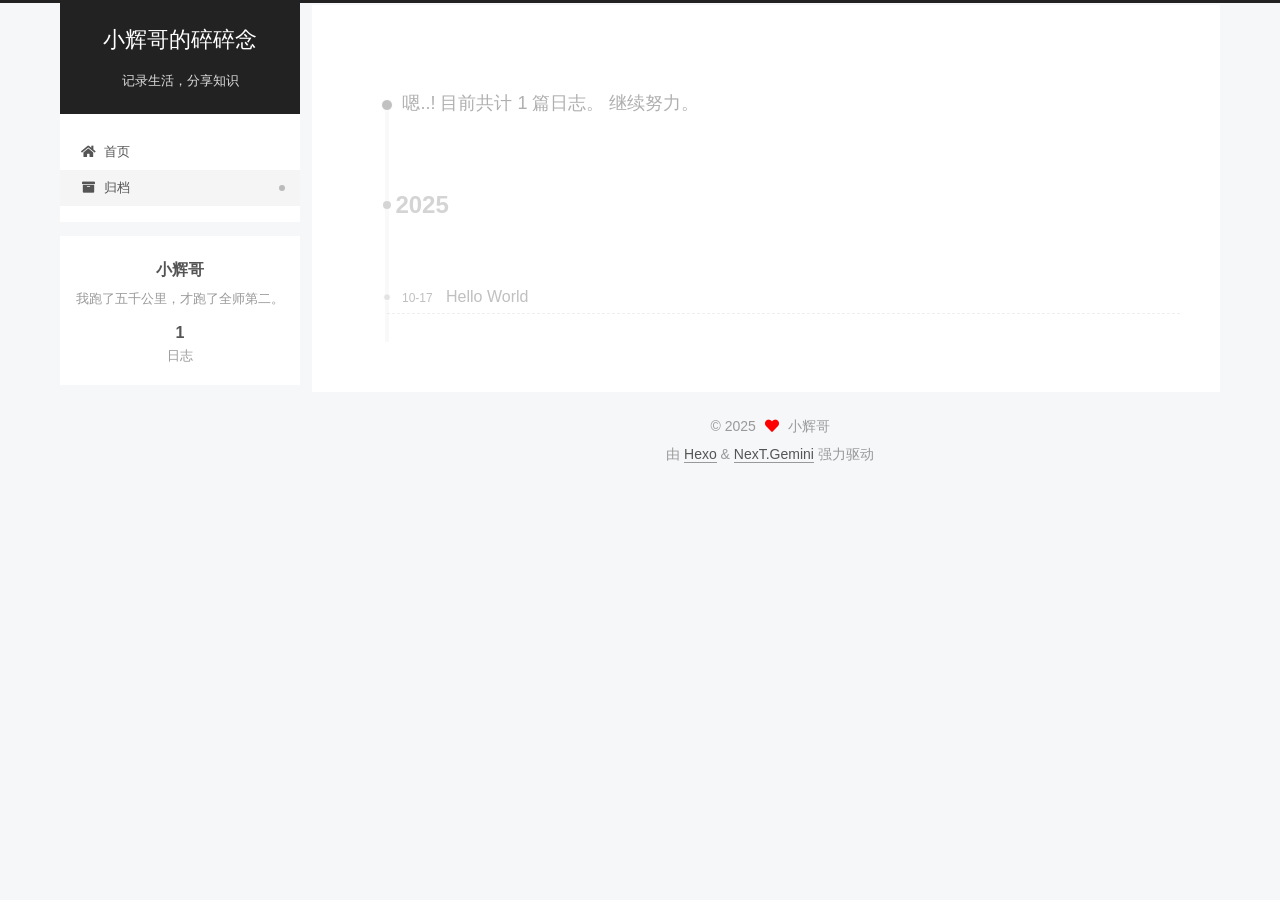
<file: archives/2025/10/index.html>
<!DOCTYPE html>
<html lang="zh-CN">
<head>
  <meta charset="UTF-8">
<meta name="viewport" content="width=device-width, initial-scale=1, maximum-scale=2">
<meta name="theme-color" content="#222">
<meta name="generator" content="Hexo 8.0.0">
  <link rel="apple-touch-icon" sizes="180x180" href="/images/apple-touch-icon-next.png">
  <link rel="icon" type="image/png" sizes="32x32" href="/images/favicon-32x32-next.png">
  <link rel="icon" type="image/png" sizes="16x16" href="/images/favicon-16x16-next.png">
  <link rel="mask-icon" href="/images/logo.svg" color="#222">

<link rel="stylesheet" href="/css/main.css">


<link rel="stylesheet" href="/lib/font-awesome/css/all.min.css">

<script id="hexo-configurations">
    var NexT = window.NexT || {};
    var CONFIG = {"hostname":"example.com","root":"/","scheme":"Gemini","version":"7.8.0","exturl":false,"sidebar":{"position":"left","display":"post","padding":18,"offset":12,"onmobile":false},"copycode":{"enable":false,"show_result":false,"style":null},"back2top":{"enable":true,"sidebar":false,"scrollpercent":false},"bookmark":{"enable":false,"color":"#222","save":"auto"},"fancybox":false,"mediumzoom":false,"lazyload":false,"pangu":false,"comments":{"style":"tabs","active":null,"storage":true,"lazyload":false,"nav":null},"algolia":{"hits":{"per_page":10},"labels":{"input_placeholder":"Search for Posts","hits_empty":"We didn't find any results for the search: ${query}","hits_stats":"${hits} results found in ${time} ms"}},"localsearch":{"enable":false,"trigger":"auto","top_n_per_article":1,"unescape":false,"preload":false},"motion":{"enable":true,"async":false,"transition":{"post_block":"fadeIn","post_header":"slideDownIn","post_body":"slideDownIn","coll_header":"slideLeftIn","sidebar":"slideUpIn"}}};
  </script>

  <meta name="description" content="我跑了五千公里，才跑了全师第二。">
<meta property="og:type" content="website">
<meta property="og:title" content="小辉哥的碎碎念">
<meta property="og:url" content="http://example.com/archives/2025/10/index.html">
<meta property="og:site_name" content="小辉哥的碎碎念">
<meta property="og:description" content="我跑了五千公里，才跑了全师第二。">
<meta property="og:locale" content="zh_CN">
<meta property="article:author" content="小辉哥">
<meta name="twitter:card" content="summary">

<link rel="canonical" href="http://example.com/archives/2025/10/">


<script id="page-configurations">
  // https://hexo.io/docs/variables.html
  CONFIG.page = {
    sidebar: "",
    isHome : false,
    isPost : false,
    lang   : 'zh-CN'
  };
</script>

  <title>归档 | 小辉哥的碎碎念</title>
  






  <noscript>
  <style>
  .use-motion .brand,
  .use-motion .menu-item,
  .sidebar-inner,
  .use-motion .post-block,
  .use-motion .pagination,
  .use-motion .comments,
  .use-motion .post-header,
  .use-motion .post-body,
  .use-motion .collection-header { opacity: initial; }

  .use-motion .site-title,
  .use-motion .site-subtitle {
    opacity: initial;
    top: initial;
  }

  .use-motion .logo-line-before i { left: initial; }
  .use-motion .logo-line-after i { right: initial; }
  </style>
</noscript>

</head>

<body itemscope itemtype="http://schema.org/WebPage">
  <div class="container use-motion">
    <div class="headband"></div>

    <header class="header" itemscope itemtype="http://schema.org/WPHeader">
      <div class="header-inner"><div class="site-brand-container">
  <div class="site-nav-toggle">
    <div class="toggle" aria-label="切换导航栏">
      <span class="toggle-line toggle-line-first"></span>
      <span class="toggle-line toggle-line-middle"></span>
      <span class="toggle-line toggle-line-last"></span>
    </div>
  </div>

  <div class="site-meta">

    <a href="/" class="brand" rel="start">
      <span class="logo-line-before"><i></i></span>
      <h1 class="site-title">小辉哥的碎碎念</h1>
      <span class="logo-line-after"><i></i></span>
    </a>
      <p class="site-subtitle" itemprop="description">记录生活，分享知识</p>
  </div>

  <div class="site-nav-right">
    <div class="toggle popup-trigger">
    </div>
  </div>
</div>




<nav class="site-nav">
  <ul id="menu" class="main-menu menu">
        <li class="menu-item menu-item-home">

    <a href="/" rel="section"><i class="fa fa-home fa-fw"></i>首页</a>

  </li>
        <li class="menu-item menu-item-archives">

    <a href="/archives/" rel="section"><i class="fa fa-archive fa-fw"></i>归档</a>

  </li>
  </ul>
</nav>




</div>
    </header>

    
  <div class="back-to-top">
    <i class="fa fa-arrow-up"></i>
    <span>0%</span>
  </div>


    <main class="main">
      <div class="main-inner">
        <div class="content-wrap">
          

          <div class="content archive">
            

  
  
  
  <div class="post-block">
    <div class="posts-collapse">
      <div class="collection-title">
        <span class="collection-header">嗯..! 目前共计 1 篇日志。 继续努力。</span>
      </div>

      
    <div class="collection-year">
      <span class="collection-header">2025</span>
    </div>

  <article itemscope itemtype="http://schema.org/Article">
    <header class="post-header">

      <div class="post-meta">
        <time itemprop="dateCreated"
              datetime="2025-10-17T15:57:47+08:00"
              content="2025-10-17">
          10-17
        </time>
      </div>

      <div class="post-title">
          <a class="post-title-link" href="/2025/10/17/hello-world/" itemprop="url">
            <span itemprop="name">Hello World</span>
          </a>
      </div>

    </header>
  </article>


    </div>
  </div>
  
  
  

  



          </div>
          

<script>
  window.addEventListener('tabs:register', () => {
    let { activeClass } = CONFIG.comments;
    if (CONFIG.comments.storage) {
      activeClass = localStorage.getItem('comments_active') || activeClass;
    }
    if (activeClass) {
      let activeTab = document.querySelector(`a[href="#comment-${activeClass}"]`);
      if (activeTab) {
        activeTab.click();
      }
    }
  });
  if (CONFIG.comments.storage) {
    window.addEventListener('tabs:click', event => {
      if (!event.target.matches('.tabs-comment .tab-content .tab-pane')) return;
      let commentClass = event.target.classList[1];
      localStorage.setItem('comments_active', commentClass);
    });
  }
</script>

        </div>
          
  
  <div class="toggle sidebar-toggle">
    <span class="toggle-line toggle-line-first"></span>
    <span class="toggle-line toggle-line-middle"></span>
    <span class="toggle-line toggle-line-last"></span>
  </div>

  <aside class="sidebar">
    <div class="sidebar-inner">

      <ul class="sidebar-nav motion-element">
        <li class="sidebar-nav-toc">
          文章目录
        </li>
        <li class="sidebar-nav-overview">
          站点概览
        </li>
      </ul>

      <!--noindex-->
      <div class="post-toc-wrap sidebar-panel">
      </div>
      <!--/noindex-->

      <div class="site-overview-wrap sidebar-panel">
        <div class="site-author motion-element" itemprop="author" itemscope itemtype="http://schema.org/Person">
  <p class="site-author-name" itemprop="name">小辉哥</p>
  <div class="site-description" itemprop="description">我跑了五千公里，才跑了全师第二。</div>
</div>
<div class="site-state-wrap motion-element">
  <nav class="site-state">
      <div class="site-state-item site-state-posts">
          <a href="/archives/">
        
          <span class="site-state-item-count">1</span>
          <span class="site-state-item-name">日志</span>
        </a>
      </div>
  </nav>
</div>



      </div>

    </div>
  </aside>
  <div id="sidebar-dimmer"></div>


      </div>
    </main>

    <footer class="footer">
      <div class="footer-inner">
        

        

<div class="copyright">
  
  &copy; 
  <span itemprop="copyrightYear">2025</span>
  <span class="with-love">
    <i class="fa fa-heart"></i>
  </span>
  <span class="author" itemprop="copyrightHolder">小辉哥</span>
</div>
  <div class="powered-by">由 <a href="https://hexo.io/" class="theme-link" rel="noopener" target="_blank">Hexo</a> & <a href="https://theme-next.org/" class="theme-link" rel="noopener" target="_blank">NexT.Gemini</a> 强力驱动
  </div>

        








      </div>
    </footer>
  </div>

  
  <script src="/lib/anime.min.js"></script>
  <script src="/lib/velocity/velocity.min.js"></script>
  <script src="/lib/velocity/velocity.ui.min.js"></script>

<script src="/js/utils.js"></script>

<script src="/js/motion.js"></script>


<script src="/js/schemes/pisces.js"></script>


<script src="/js/next-boot.js"></script>




  















  

  

</body>
</html>
</file>
<file: css/main.css>
:root {
  --body-bg-color: #f5f7f9;
  --content-bg-color: #fff;
  --card-bg-color: #f5f5f5;
  --text-color: #555;
  --blockquote-color: #666;
  --link-color: #555;
  --link-hover-color: #222;
  --brand-color: #fff;
  --brand-hover-color: #fff;
  --table-row-odd-bg-color: #f9f9f9;
  --table-row-hover-bg-color: #f5f5f5;
  --menu-item-bg-color: #f5f5f5;
  --btn-default-bg: #fff;
  --btn-default-color: #555;
  --btn-default-border-color: #555;
  --btn-default-hover-bg: #222;
  --btn-default-hover-color: #fff;
  --btn-default-hover-border-color: #222;
}
@media (prefers-color-scheme: dark) {
  :root {
    --body-bg-color: #282828;
    --content-bg-color: #333;
    --card-bg-color: #555;
    --text-color: #ccc;
    --blockquote-color: #bbb;
    --link-color: #ccc;
    --link-hover-color: #eee;
    --brand-color: #ddd;
    --brand-hover-color: #ddd;
    --table-row-odd-bg-color: #282828;
    --table-row-hover-bg-color: #363636;
    --menu-item-bg-color: #555;
    --btn-default-bg: #222;
    --btn-default-color: #ccc;
    --btn-default-border-color: #555;
    --btn-default-hover-bg: #666;
    --btn-default-hover-color: #ccc;
    --btn-default-hover-border-color: #666;
  }
  img {
    opacity: 0.75;
  }
  img:hover {
    opacity: 0.9;
  }
}
html {
  line-height: 1.15; /* 1 */
  -webkit-text-size-adjust: 100%; /* 2 */
}
body {
  margin: 0;
}
main {
  display: block;
}
h1 {
  font-size: 2em;
  margin: 0.67em 0;
}
hr {
  box-sizing: content-box; /* 1 */
  height: 0; /* 1 */
  overflow: visible; /* 2 */
}
pre {
  font-family: monospace, monospace; /* 1 */
  font-size: 1em; /* 2 */
}
a {
  background: transparent;
}
abbr[title] {
  border-bottom: none; /* 1 */
  text-decoration: underline; /* 2 */
  text-decoration: underline dotted; /* 2 */
}
b,
strong {
  font-weight: bolder;
}
code,
kbd,
samp {
  font-family: monospace, monospace; /* 1 */
  font-size: 1em; /* 2 */
}
small {
  font-size: 80%;
}
sub,
sup {
  font-size: 75%;
  line-height: 0;
  position: relative;
  vertical-align: baseline;
}
sub {
  bottom: -0.25em;
}
sup {
  top: -0.5em;
}
img {
  border-style: none;
}
button,
input,
optgroup,
select,
textarea {
  font-family: inherit; /* 1 */
  font-size: 100%; /* 1 */
  line-height: 1.15; /* 1 */
  margin: 0; /* 2 */
}
button,
input {
/* 1 */
  overflow: visible;
}
button,
select {
/* 1 */
  text-transform: none;
}
button,
[type='button'],
[type='reset'],
[type='submit'] {
  -webkit-appearance: button;
}
button::-moz-focus-inner,
[type='button']::-moz-focus-inner,
[type='reset']::-moz-focus-inner,
[type='submit']::-moz-focus-inner {
  border-style: none;
  padding: 0;
}
button:-moz-focusring,
[type='button']:-moz-focusring,
[type='reset']:-moz-focusring,
[type='submit']:-moz-focusring {
  outline: 1px dotted ButtonText;
}
fieldset {
  padding: 0.35em 0.75em 0.625em;
}
legend {
  box-sizing: border-box; /* 1 */
  color: inherit; /* 2 */
  display: table; /* 1 */
  max-width: 100%; /* 1 */
  padding: 0; /* 3 */
  white-space: normal; /* 1 */
}
progress {
  vertical-align: baseline;
}
textarea {
  overflow: auto;
}
[type='checkbox'],
[type='radio'] {
  box-sizing: border-box; /* 1 */
  padding: 0; /* 2 */
}
[type='number']::-webkit-inner-spin-button,
[type='number']::-webkit-outer-spin-button {
  height: auto;
}
[type='search'] {
  outline-offset: -2px; /* 2 */
  -webkit-appearance: textfield; /* 1 */
}
[type='search']::-webkit-search-decoration {
  -webkit-appearance: none;
}
::-webkit-file-upload-button {
  font: inherit; /* 2 */
  -webkit-appearance: button; /* 1 */
}
details {
  display: block;
}
summary {
  display: list-item;
}
template {
  display: none;
}
[hidden] {
  display: none;
}
::selection {
  background: #262a30;
  color: #eee;
}
html,
body {
  height: 100%;
}
body {
  background: var(--body-bg-color);
  color: var(--text-color);
  font-family: 'Lato', "PingFang SC", "Microsoft YaHei", sans-serif;
  font-size: 1em;
  line-height: 2;
}
@media (max-width: 991px) {
  body {
    padding-left: 0 !important;
    padding-right: 0 !important;
  }
}
h1,
h2,
h3,
h4,
h5,
h6 {
  font-family: 'Lato', "PingFang SC", "Microsoft YaHei", sans-serif;
  font-weight: bold;
  line-height: 1.5;
  margin: 20px 0 15px;
}
h1 {
  font-size: 1.5em;
}
h2 {
  font-size: 1.375em;
}
h3 {
  font-size: 1.25em;
}
h4 {
  font-size: 1.125em;
}
h5 {
  font-size: 1em;
}
h6 {
  font-size: 0.875em;
}
p {
  margin: 0 0 20px 0;
}
a,
span.exturl {
  border-bottom: 1px solid #999;
  color: var(--link-color);
  outline: 0;
  text-decoration: none;
  overflow-wrap: break-word;
  word-wrap: break-word;
  cursor: pointer;
}
a:hover,
span.exturl:hover {
  border-bottom-color: var(--link-hover-color);
  color: var(--link-hover-color);
}
iframe,
img,
video {
  display: block;
  margin-left: auto;
  margin-right: auto;
  max-width: 100%;
}
hr {
  background-image: repeating-linear-gradient(-45deg, #ddd, #ddd 4px, transparent 4px, transparent 8px);
  border: 0;
  height: 3px;
  margin: 40px 0;
}
blockquote {
  border-left: 4px solid #ddd;
  color: var(--blockquote-color);
  margin: 0;
  padding: 0 15px;
}
blockquote cite::before {
  content: '-';
  padding: 0 5px;
}
dt {
  font-weight: bold;
}
dd {
  margin: 0;
  padding: 0;
}
kbd {
  background-color: #f5f5f5;
  background-image: linear-gradient(#eee, #fff, #eee);
  border: 1px solid #ccc;
  border-radius: 0.2em;
  box-shadow: 0.1em 0.1em 0.2em rgba(0,0,0,0.1);
  color: #555;
  font-family: inherit;
  padding: 0.1em 0.3em;
  white-space: nowrap;
}
.table-container {
  overflow: auto;
}
table {
  border-collapse: collapse;
  border-spacing: 0;
  font-size: 0.875em;
  margin: 0 0 20px 0;
  width: 100%;
}
tbody tr:nth-of-type(odd) {
  background: var(--table-row-odd-bg-color);
}
tbody tr:hover {
  background: var(--table-row-hover-bg-color);
}
caption,
th,
td {
  font-weight: normal;
  padding: 8px;
  vertical-align: middle;
}
th,
td {
  border: 1px solid #ddd;
  border-bottom: 3px solid #ddd;
}
th {
  font-weight: 700;
  padding-bottom: 10px;
}
td {
  border-bottom-width: 1px;
}
.btn {
  background: var(--btn-default-bg);
  border: 2px solid var(--btn-default-border-color);
  border-radius: 2px;
  color: var(--btn-default-color);
  display: inline-block;
  font-size: 0.875em;
  line-height: 2;
  padding: 0 20px;
  text-decoration: none;
  transition-property: background-color;
  transition-delay: 0s;
  transition-duration: 0.2s;
  transition-timing-function: ease-in-out;
}
.btn:hover {
  background: var(--btn-default-hover-bg);
  border-color: var(--btn-default-hover-border-color);
  color: var(--btn-default-hover-color);
}
.btn + .btn {
  margin: 0 0 8px 8px;
}
.btn .fa-fw {
  text-align: left;
  width: 1.285714285714286em;
}
.toggle {
  line-height: 0;
}
.toggle .toggle-line {
  background: #fff;
  display: inline-block;
  height: 2px;
  left: 0;
  position: relative;
  top: 0;
  transition: all 0.4s;
  vertical-align: top;
  width: 100%;
}
.toggle .toggle-line:not(:first-child) {
  margin-top: 3px;
}
.toggle.toggle-arrow .toggle-line-first {
  left: 50%;
  top: 2px;
  transform: rotate(45deg);
  width: 50%;
}
.toggle.toggle-arrow .toggle-line-middle {
  left: 2px;
  width: 90%;
}
.toggle.toggle-arrow .toggle-line-last {
  left: 50%;
  top: -2px;
  transform: rotate(-45deg);
  width: 50%;
}
.toggle.toggle-close .toggle-line-first {
  transform: rotate(-45deg);
  top: 5px;
}
.toggle.toggle-close .toggle-line-middle {
  opacity: 0;
}
.toggle.toggle-close .toggle-line-last {
  transform: rotate(45deg);
  top: -5px;
}
.highlight,
pre {
  background: #f7f7f7;
  color: #4d4d4c;
  line-height: 1.6;
  margin: 0 auto 20px;
}
pre,
code {
  font-family: consolas, Menlo, monospace, "PingFang SC", "Microsoft YaHei";
}
code {
  background: #eee;
  border-radius: 3px;
  color: #555;
  padding: 2px 4px;
  overflow-wrap: break-word;
  word-wrap: break-word;
}
.highlight *::selection {
  background: #d6d6d6;
}
.highlight pre {
  border: 0;
  margin: 0;
  padding: 10px 0;
}
.highlight table {
  border: 0;
  margin: 0;
  width: auto;
}
.highlight td {
  border: 0;
  padding: 0;
}
.highlight figcaption {
  background: #eff2f3;
  color: #4d4d4c;
  display: flex;
  font-size: 0.875em;
  justify-content: space-between;
  line-height: 1.2;
  padding: 0.5em;
}
.highlight figcaption a {
  color: #4d4d4c;
}
.highlight figcaption a:hover {
  border-bottom-color: #4d4d4c;
}
.highlight .gutter {
  -moz-user-select: none;
  -ms-user-select: none;
  -webkit-user-select: none;
  user-select: none;
}
.highlight .gutter pre {
  background: #eff2f3;
  color: #869194;
  padding-left: 10px;
  padding-right: 10px;
  text-align: right;
}
.highlight .code pre {
  background: #f7f7f7;
  padding-left: 10px;
  width: 100%;
}
.gist table {
  width: auto;
}
.gist table td {
  border: 0;
}
pre {
  overflow: auto;
  padding: 10px;
}
pre code {
  background: none;
  color: #4d4d4c;
  font-size: 0.875em;
  padding: 0;
  text-shadow: none;
}
pre .deletion {
  background: #fdd;
}
pre .addition {
  background: #dfd;
}
pre .meta {
  color: #eab700;
  -moz-user-select: none;
  -ms-user-select: none;
  -webkit-user-select: none;
  user-select: none;
}
pre .comment {
  color: #8e908c;
}
pre .variable,
pre .attribute,
pre .tag,
pre .name,
pre .regexp,
pre .ruby .constant,
pre .xml .tag .title,
pre .xml .pi,
pre .xml .doctype,
pre .html .doctype,
pre .css .id,
pre .css .class,
pre .css .pseudo {
  color: #c82829;
}
pre .number,
pre .preprocessor,
pre .built_in,
pre .builtin-name,
pre .literal,
pre .params,
pre .constant,
pre .command {
  color: #f5871f;
}
pre .ruby .class .title,
pre .css .rules .attribute,
pre .string,
pre .symbol,
pre .value,
pre .inheritance,
pre .header,
pre .ruby .symbol,
pre .xml .cdata,
pre .special,
pre .formula {
  color: #718c00;
}
pre .title,
pre .css .hexcolor {
  color: #3e999f;
}
pre .function,
pre .python .decorator,
pre .python .title,
pre .ruby .function .title,
pre .ruby .title .keyword,
pre .perl .sub,
pre .javascript .title,
pre .coffeescript .title {
  color: #4271ae;
}
pre .keyword,
pre .javascript .function {
  color: #8959a8;
}
.blockquote-center {
  border-left: none;
  margin: 40px 0;
  padding: 0;
  position: relative;
  text-align: center;
}
.blockquote-center .fa {
  display: block;
  opacity: 0.6;
  position: absolute;
  width: 100%;
}
.blockquote-center .fa-quote-left {
  border-top: 1px solid #ccc;
  text-align: left;
  top: -20px;
}
.blockquote-center .fa-quote-right {
  border-bottom: 1px solid #ccc;
  text-align: right;
  bottom: -20px;
}
.blockquote-center p,
.blockquote-center div {
  text-align: center;
}
.post-body .group-picture img {
  margin: 0 auto;
  padding: 0 3px;
}
.group-picture-row {
  margin-bottom: 6px;
  overflow: hidden;
}
.group-picture-column {
  float: left;
  margin-bottom: 10px;
}
.post-body .label {
  color: #555;
  display: inline;
  padding: 0 2px;
}
.post-body .label.default {
  background: #f0f0f0;
}
.post-body .label.primary {
  background: #efe6f7;
}
.post-body .label.info {
  background: #e5f2f8;
}
.post-body .label.success {
  background: #e7f4e9;
}
.post-body .label.warning {
  background: #fcf6e1;
}
.post-body .label.danger {
  background: #fae8eb;
}
.post-body .tabs {
  margin-bottom: 20px;
}
.post-body .tabs,
.tabs-comment {
  display: block;
  padding-top: 10px;
  position: relative;
}
.post-body .tabs ul.nav-tabs,
.tabs-comment ul.nav-tabs {
  display: flex;
  flex-wrap: wrap;
  margin: 0;
  margin-bottom: -1px;
  padding: 0;
}
@media (max-width: 413px) {
  .post-body .tabs ul.nav-tabs,
  .tabs-comment ul.nav-tabs {
    display: block;
    margin-bottom: 5px;
  }
}
.post-body .tabs ul.nav-tabs li.tab,
.tabs-comment ul.nav-tabs li.tab {
  border-bottom: 1px solid #ddd;
  border-left: 1px solid transparent;
  border-right: 1px solid transparent;
  border-top: 3px solid transparent;
  flex-grow: 1;
  list-style-type: none;
  border-radius: 0 0 0 0;
}
@media (max-width: 413px) {
  .post-body .tabs ul.nav-tabs li.tab,
  .tabs-comment ul.nav-tabs li.tab {
    border-bottom: 1px solid transparent;
    border-left: 3px solid transparent;
    border-right: 1px solid transparent;
    border-top: 1px solid transparent;
  }
}
@media (max-width: 413px) {
  .post-body .tabs ul.nav-tabs li.tab,
  .tabs-comment ul.nav-tabs li.tab {
    border-radius: 0;
  }
}
.post-body .tabs ul.nav-tabs li.tab a,
.tabs-comment ul.nav-tabs li.tab a {
  border-bottom: initial;
  display: block;
  line-height: 1.8;
  outline: 0;
  padding: 0.25em 0.75em;
  text-align: center;
  transition-delay: 0s;
  transition-duration: 0.2s;
  transition-timing-function: ease-out;
}
.post-body .tabs ul.nav-tabs li.tab a i,
.tabs-comment ul.nav-tabs li.tab a i {
  width: 1.285714285714286em;
}
.post-body .tabs ul.nav-tabs li.tab.active,
.tabs-comment ul.nav-tabs li.tab.active {
  border-bottom: 1px solid transparent;
  border-left: 1px solid #ddd;
  border-right: 1px solid #ddd;
  border-top: 3px solid #fc6423;
}
@media (max-width: 413px) {
  .post-body .tabs ul.nav-tabs li.tab.active,
  .tabs-comment ul.nav-tabs li.tab.active {
    border-bottom: 1px solid #ddd;
    border-left: 3px solid #fc6423;
    border-right: 1px solid #ddd;
    border-top: 1px solid #ddd;
  }
}
.post-body .tabs ul.nav-tabs li.tab.active a,
.tabs-comment ul.nav-tabs li.tab.active a {
  color: var(--link-color);
  cursor: default;
}
.post-body .tabs .tab-content .tab-pane,
.tabs-comment .tab-content .tab-pane {
  border: 1px solid #ddd;
  border-top: 0;
  padding: 20px 20px 0 20px;
  border-radius: 0;
}
.post-body .tabs .tab-content .tab-pane:not(.active),
.tabs-comment .tab-content .tab-pane:not(.active) {
  display: none;
}
.post-body .tabs .tab-content .tab-pane.active,
.tabs-comment .tab-content .tab-pane.active {
  display: block;
}
.post-body .tabs .tab-content .tab-pane.active:nth-of-type(1),
.tabs-comment .tab-content .tab-pane.active:nth-of-type(1) {
  border-radius: 0 0 0 0;
}
@media (max-width: 413px) {
  .post-body .tabs .tab-content .tab-pane.active:nth-of-type(1),
  .tabs-comment .tab-content .tab-pane.active:nth-of-type(1) {
    border-radius: 0;
  }
}
.post-body .note {
  border-radius: 3px;
  margin-bottom: 20px;
  padding: 1em;
  position: relative;
  border: 1px solid #eee;
  border-left-width: 5px;
}
.post-body .note h2,
.post-body .note h3,
.post-body .note h4,
.post-body .note h5,
.post-body .note h6 {
  margin-top: 0;
  border-bottom: initial;
  margin-bottom: 0;
  padding-top: 0;
}
.post-body .note p:first-child,
.post-body .note ul:first-child,
.post-body .note ol:first-child,
.post-body .note table:first-child,
.post-body .note pre:first-child,
.post-body .note blockquote:first-child,
.post-body .note img:first-child {
  margin-top: 0;
}
.post-body .note p:last-child,
.post-body .note ul:last-child,
.post-body .note ol:last-child,
.post-body .note table:last-child,
.post-body .note pre:last-child,
.post-body .note blockquote:last-child,
.post-body .note img:last-child {
  margin-bottom: 0;
}
.post-body .note.default {
  border-left-color: #777;
}
.post-body .note.default h2,
.post-body .note.default h3,
.post-body .note.default h4,
.post-body .note.default h5,
.post-body .note.default h6 {
  color: #777;
}
.post-body .note.primary {
  border-left-color: #6f42c1;
}
.post-body .note.primary h2,
.post-body .note.primary h3,
.post-body .note.primary h4,
.post-body .note.primary h5,
.post-body .note.primary h6 {
  color: #6f42c1;
}
.post-body .note.info {
  border-left-color: #428bca;
}
.post-body .note.info h2,
.post-body .note.info h3,
.post-body .note.info h4,
.post-body .note.info h5,
.post-body .note.info h6 {
  color: #428bca;
}
.post-body .note.success {
  border-left-color: #5cb85c;
}
.post-body .note.success h2,
.post-body .note.success h3,
.post-body .note.success h4,
.post-body .note.success h5,
.post-body .note.success h6 {
  color: #5cb85c;
}
.post-body .note.warning {
  border-left-color: #f0ad4e;
}
.post-body .note.warning h2,
.post-body .note.warning h3,
.post-body .note.warning h4,
.post-body .note.warning h5,
.post-body .note.warning h6 {
  color: #f0ad4e;
}
.post-body .note.danger {
  border-left-color: #d9534f;
}
.post-body .note.danger h2,
.post-body .note.danger h3,
.post-body .note.danger h4,
.post-body .note.danger h5,
.post-body .note.danger h6 {
  color: #d9534f;
}
.pagination .prev,
.pagination .next,
.pagination .page-number,
.pagination .space {
  display: inline-block;
  margin: 0 10px;
  padding: 0 11px;
  position: relative;
  top: -1px;
}
@media (max-width: 767px) {
  .pagination .prev,
  .pagination .next,
  .pagination .page-number,
  .pagination .space {
    margin: 0 5px;
  }
}
.pagination {
  border-top: 1px solid #eee;
  margin: 120px 0 0;
  text-align: center;
}
.pagination .prev,
.pagination .next,
.pagination .page-number {
  border-bottom: 0;
  border-top: 1px solid #eee;
  transition-property: border-color;
  transition-delay: 0s;
  transition-duration: 0.2s;
  transition-timing-function: ease-in-out;
}
.pagination .prev:hover,
.pagination .next:hover,
.pagination .page-number:hover {
  border-top-color: #222;
}
.pagination .space {
  margin: 0;
  padding: 0;
}
.pagination .prev {
  margin-left: 0;
}
.pagination .next {
  margin-right: 0;
}
.pagination .page-number.current {
  background: #ccc;
  border-top-color: #ccc;
  color: #fff;
}
@media (max-width: 767px) {
  .pagination {
    border-top: none;
  }
  .pagination .prev,
  .pagination .next,
  .pagination .page-number {
    border-bottom: 1px solid #eee;
    border-top: 0;
    margin-bottom: 10px;
    padding: 0 10px;
  }
  .pagination .prev:hover,
  .pagination .next:hover,
  .pagination .page-number:hover {
    border-bottom-color: #222;
  }
}
.comments {
  margin-top: 60px;
  overflow: hidden;
}
.comment-button-group {
  display: flex;
  flex-wrap: wrap-reverse;
  justify-content: center;
  margin: 1em 0;
}
.comment-button-group .comment-button {
  margin: 0.1em 0.2em;
}
.comment-button-group .comment-button.active {
  background: var(--btn-default-hover-bg);
  border-color: var(--btn-default-hover-border-color);
  color: var(--btn-default-hover-color);
}
.comment-position {
  display: none;
}
.comment-position.active {
  display: block;
}
.tabs-comment {
  background: var(--content-bg-color);
  margin-top: 4em;
  padding-top: 0;
}
.tabs-comment .comments {
  border: 0;
  box-shadow: none;
  margin-top: 0;
  padding-top: 0;
}
.container {
  min-height: 100%;
  position: relative;
}
.main-inner {
  margin: 0 auto;
  width: calc(100% - 20px);
}
@media (min-width: 1200px) {
  .main-inner {
    width: 1160px;
  }
}
@media (min-width: 1600px) {
  .main-inner {
    width: 73%;
  }
}
@media (max-width: 767px) {
  .content-wrap {
    padding: 0 20px;
  }
}
.header {
  background: transparent;
}
.header-inner {
  margin: 0 auto;
  width: calc(100% - 20px);
}
@media (min-width: 1200px) {
  .header-inner {
    width: 1160px;
  }
}
@media (min-width: 1600px) {
  .header-inner {
    width: 73%;
  }
}
.site-brand-container {
  display: flex;
  flex-shrink: 0;
  padding: 0 10px;
}
.headband {
  background: #222;
  height: 3px;
}
.site-meta {
  flex-grow: 1;
  text-align: center;
}
@media (max-width: 767px) {
  .site-meta {
    text-align: center;
  }
}
.brand {
  border-bottom: none;
  color: var(--brand-color);
  display: inline-block;
  line-height: 1.375em;
  padding: 0 40px;
  position: relative;
}
.brand:hover {
  color: var(--brand-hover-color);
}
.site-title {
  font-family: 'Lato', "PingFang SC", "Microsoft YaHei", sans-serif;
  font-size: 1.375em;
  font-weight: normal;
  margin: 0;
}
.site-subtitle {
  color: #ddd;
  font-size: 0.8125em;
  margin: 10px 0;
}
.use-motion .brand {
  opacity: 0;
}
.use-motion .site-title,
.use-motion .site-subtitle,
.use-motion .custom-logo-image {
  opacity: 0;
  position: relative;
  top: -10px;
}
.site-nav-toggle,
.site-nav-right {
  display: none;
}
@media (max-width: 767px) {
  .site-nav-toggle,
  .site-nav-right {
    display: flex;
    flex-direction: column;
    justify-content: center;
  }
}
.site-nav-toggle .toggle,
.site-nav-right .toggle {
  color: var(--text-color);
  padding: 10px;
  width: 22px;
}
.site-nav-toggle .toggle .toggle-line,
.site-nav-right .toggle .toggle-line {
  background: var(--text-color);
  border-radius: 1px;
}
.site-nav {
  display: block;
}
@media (max-width: 767px) {
  .site-nav {
    clear: both;
    display: none;
  }
}
.site-nav.site-nav-on {
  display: block;
}
.menu {
  margin-top: 20px;
  padding-left: 0;
  text-align: center;
}
.menu-item {
  display: inline-block;
  list-style: none;
  margin: 0 10px;
}
@media (max-width: 767px) {
  .menu-item {
    display: block;
    margin-top: 10px;
  }
  .menu-item.menu-item-search {
    display: none;
  }
}
.menu-item a,
.menu-item span.exturl {
  border-bottom: 0;
  display: block;
  font-size: 0.8125em;
  transition-property: border-color;
  transition-delay: 0s;
  transition-duration: 0.2s;
  transition-timing-function: ease-in-out;
}
@media (hover: none) {
  .menu-item a:hover,
  .menu-item span.exturl:hover {
    border-bottom-color: transparent !important;
  }
}
.menu-item .fa,
.menu-item .fab,
.menu-item .far,
.menu-item .fas {
  margin-right: 8px;
}
.menu-item .badge {
  display: inline-block;
  font-weight: bold;
  line-height: 1;
  margin-left: 0.35em;
  margin-top: 0.35em;
  text-align: center;
  white-space: nowrap;
}
@media (max-width: 767px) {
  .menu-item .badge {
    float: right;
    margin-left: 0;
  }
}
.menu-item-active a,
.menu .menu-item a:hover,
.menu .menu-item span.exturl:hover {
  background: var(--menu-item-bg-color);
}
.use-motion .menu-item {
  opacity: 0;
}
.sidebar {
  background: #222;
  bottom: 0;
  position: fixed;
  top: 0;
}
@media (max-width: 991px) {
  .sidebar {
    display: none;
  }
}
.sidebar-inner {
  color: #999;
  padding: 18px 10px;
  text-align: center;
}
.cc-license {
  margin-top: 10px;
  text-align: center;
}
.cc-license .cc-opacity {
  border-bottom: none;
  opacity: 0.7;
}
.cc-license .cc-opacity:hover {
  opacity: 0.9;
}
.cc-license img {
  display: inline-block;
}
.site-author-image {
  border: 1px solid #eee;
  display: block;
  margin: 0 auto;
  max-width: 120px;
  padding: 2px;
  border-radius: 50%;
}
.site-author-image {
  transition: transform 1s ease-out;
}
.site-author-image:hover {
  transform: rotateZ(360deg);
}
.site-author-name {
  color: var(--text-color);
  font-weight: 600;
  margin: 0;
  text-align: center;
}
.site-description {
  color: #999;
  font-size: 0.8125em;
  margin-top: 0;
  text-align: center;
}
.links-of-author {
  margin-top: 15px;
}
.links-of-author a,
.links-of-author span.exturl {
  border-bottom-color: #555;
  display: inline-block;
  font-size: 0.8125em;
  margin-bottom: 10px;
  margin-right: 10px;
  vertical-align: middle;
}
.links-of-author a::before,
.links-of-author span.exturl::before {
  background: #ffc17f;
  border-radius: 50%;
  content: ' ';
  display: inline-block;
  height: 4px;
  margin-right: 3px;
  vertical-align: middle;
  width: 4px;
}
.sidebar-button {
  margin-top: 15px;
}
.sidebar-button a {
  border: 1px solid #fc6423;
  border-radius: 4px;
  color: #fc6423;
  display: inline-block;
  padding: 0 15px;
}
.sidebar-button a .fa,
.sidebar-button a .fab,
.sidebar-button a .far,
.sidebar-button a .fas {
  margin-right: 5px;
}
.sidebar-button a:hover {
  background: #fc6423;
  border: 1px solid #fc6423;
  color: #fff;
}
.sidebar-button a:hover .fa,
.sidebar-button a:hover .fab,
.sidebar-button a:hover .far,
.sidebar-button a:hover .fas {
  color: #fff;
}
.links-of-blogroll {
  font-size: 0.8125em;
  margin-top: 10px;
}
.links-of-blogroll-title {
  font-size: 0.875em;
  font-weight: 600;
  margin-top: 0;
}
.links-of-blogroll-list {
  list-style: none;
  margin: 0;
  padding: 0;
}
#sidebar-dimmer {
  display: none;
}
@media (max-width: 767px) {
  #sidebar-dimmer {
    background: #000;
    display: block;
    height: 100%;
    left: 100%;
    opacity: 0;
    position: fixed;
    top: 0;
    width: 100%;
    z-index: 1100;
  }
  .sidebar-active + #sidebar-dimmer {
    opacity: 0.7;
    transform: translateX(-100%);
    transition: opacity 0.5s;
  }
}
.sidebar-nav {
  margin: 0;
  padding-bottom: 20px;
  padding-left: 0;
}
.sidebar-nav li {
  border-bottom: 1px solid transparent;
  color: var(--text-color);
  cursor: pointer;
  display: inline-block;
  font-size: 0.875em;
}
.sidebar-nav li.sidebar-nav-overview {
  margin-left: 10px;
}
.sidebar-nav li:hover {
  color: #fc6423;
}
.sidebar-nav .sidebar-nav-active {
  border-bottom-color: #fc6423;
  color: #fc6423;
}
.sidebar-nav .sidebar-nav-active:hover {
  color: #fc6423;
}
.sidebar-panel {
  display: none;
  overflow-x: hidden;
  overflow-y: auto;
}
.sidebar-panel-active {
  display: block;
}
.sidebar-toggle {
  background: #222;
  bottom: 45px;
  cursor: pointer;
  height: 14px;
  left: 30px;
  padding: 5px;
  position: fixed;
  width: 14px;
  z-index: 1300;
}
@media (max-width: 991px) {
  .sidebar-toggle {
    left: 20px;
    opacity: 0.8;
    display: none;
  }
}
.sidebar-toggle:hover .toggle-line {
  background: #fc6423;
}
.post-toc {
  font-size: 0.875em;
}
.post-toc ol {
  list-style: none;
  margin: 0;
  padding: 0 2px 5px 10px;
  text-align: left;
}
.post-toc ol > ol {
  padding-left: 0;
}
.post-toc ol a {
  transition-property: all;
  transition-delay: 0s;
  transition-duration: 0.2s;
  transition-timing-function: ease-in-out;
}
.post-toc .nav-item {
  line-height: 1.8;
  overflow: hidden;
  text-overflow: ellipsis;
  white-space: nowrap;
}
.post-toc .nav .nav-child {
  display: none;
}
.post-toc .nav .active > .nav-child {
  display: block;
}
.post-toc .nav .active-current > .nav-child {
  display: block;
}
.post-toc .nav .active-current > .nav-child > .nav-item {
  display: block;
}
.post-toc .nav .active > a {
  border-bottom-color: #fc6423;
  color: #fc6423;
}
.post-toc .nav .active-current > a {
  color: #fc6423;
}
.post-toc .nav .active-current > a:hover {
  color: #fc6423;
}
.site-state {
  display: flex;
  justify-content: center;
  line-height: 1.4;
  margin-top: 10px;
  overflow: hidden;
  text-align: center;
  white-space: nowrap;
}
.site-state-item {
  padding: 0 15px;
}
.site-state-item:not(:first-child) {
  border-left: 1px solid #eee;
}
.site-state-item a {
  border-bottom: none;
}
.site-state-item-count {
  display: block;
  font-size: 1em;
  font-weight: 600;
  text-align: center;
}
.site-state-item-name {
  color: #999;
  font-size: 0.8125em;
}
.footer {
  color: #999;
  font-size: 0.875em;
  padding: 20px 0;
}
.footer.footer-fixed {
  bottom: 0;
  left: 0;
  position: absolute;
  right: 0;
}
.footer-inner {
  box-sizing: border-box;
  margin: 0 auto;
  text-align: center;
  width: calc(100% - 20px);
}
@media (min-width: 1200px) {
  .footer-inner {
    width: 1160px;
  }
}
@media (min-width: 1600px) {
  .footer-inner {
    width: 73%;
  }
}
.languages {
  display: inline-block;
  font-size: 1.125em;
  position: relative;
}
.languages .lang-select-label span {
  margin: 0 0.5em;
}
.languages .lang-select {
  height: 100%;
  left: 0;
  opacity: 0;
  position: absolute;
  top: 0;
  width: 100%;
}
.with-love {
  color: #ff0000;
  display: inline-block;
  margin: 0 5px;
}
.powered-by,
.theme-info {
  display: inline-block;
}
@-moz-keyframes iconAnimate {
  0%, 100% {
    transform: scale(1);
  }
  10%, 30% {
    transform: scale(0.9);
  }
  20%, 40%, 60%, 80% {
    transform: scale(1.1);
  }
  50%, 70% {
    transform: scale(1.1);
  }
}
@-webkit-keyframes iconAnimate {
  0%, 100% {
    transform: scale(1);
  }
  10%, 30% {
    transform: scale(0.9);
  }
  20%, 40%, 60%, 80% {
    transform: scale(1.1);
  }
  50%, 70% {
    transform: scale(1.1);
  }
}
@-o-keyframes iconAnimate {
  0%, 100% {
    transform: scale(1);
  }
  10%, 30% {
    transform: scale(0.9);
  }
  20%, 40%, 60%, 80% {
    transform: scale(1.1);
  }
  50%, 70% {
    transform: scale(1.1);
  }
}
@keyframes iconAnimate {
  0%, 100% {
    transform: scale(1);
  }
  10%, 30% {
    transform: scale(0.9);
  }
  20%, 40%, 60%, 80% {
    transform: scale(1.1);
  }
  50%, 70% {
    transform: scale(1.1);
  }
}
.back-to-top {
  font-size: 12px;
  text-align: center;
  transition-delay: 0s;
  transition-duration: 0.2s;
  transition-timing-function: ease-in-out;
}
.back-to-top {
  background: transparent;
  margin: 8px -10px -20px;
  opacity: 0;
}
.back-to-top.back-to-top-on {
  cursor: pointer;
  opacity: 0.6;
}
.back-to-top.back-to-top-on:hover {
  opacity: 0.8;
}
.post-body {
  font-family: 'Lato', "PingFang SC", "Microsoft YaHei", sans-serif;
  overflow-wrap: break-word;
  word-wrap: break-word;
}
@media (min-width: 1200px) {
  .post-body {
    font-size: 1.125em;
  }
}
.post-body .exturl .fa {
  font-size: 0.875em;
  margin-left: 4px;
}
.post-body .image-caption,
.post-body .figure .caption {
  color: #999;
  font-size: 0.875em;
  font-weight: bold;
  line-height: 1;
  margin: -20px auto 15px;
  text-align: center;
}
.post-sticky-flag {
  display: inline-block;
  transform: rotate(30deg);
}
.post-button {
  margin-top: 40px;
  text-align: center;
}
.use-motion .post-block,
.use-motion .pagination,
.use-motion .comments {
  opacity: 0;
}
.use-motion .post-header {
  opacity: 0;
}
.use-motion .post-body {
  opacity: 0;
}
.use-motion .collection-header {
  opacity: 0;
}
.posts-collapse {
  margin-left: 35px;
  position: relative;
}
@media (max-width: 767px) {
  .posts-collapse {
    margin-left: 0px;
    margin-right: 0px;
  }
}
.posts-collapse .collection-title {
  font-size: 1.125em;
  position: relative;
}
.posts-collapse .collection-title::before {
  background: #999;
  border: 1px solid #fff;
  border-radius: 50%;
  content: ' ';
  height: 10px;
  left: 0;
  margin-left: -6px;
  margin-top: -4px;
  position: absolute;
  top: 50%;
  width: 10px;
}
.posts-collapse .collection-year {
  font-size: 1.5em;
  font-weight: bold;
  margin: 60px 0;
  position: relative;
}
.posts-collapse .collection-year::before {
  background: #bbb;
  border-radius: 50%;
  content: ' ';
  height: 8px;
  left: 0;
  margin-left: -4px;
  margin-top: -4px;
  position: absolute;
  top: 50%;
  width: 8px;
}
.posts-collapse .collection-header {
  display: block;
  margin: 0 0 0 20px;
}
.posts-collapse .collection-header small {
  color: #bbb;
  margin-left: 5px;
}
.posts-collapse .post-header {
  border-bottom: 1px dashed #ccc;
  margin: 30px 0;
  padding-left: 15px;
  position: relative;
  transition-property: border;
  transition-delay: 0s;
  transition-duration: 0.2s;
  transition-timing-function: ease-in-out;
}
.posts-collapse .post-header::before {
  background: #bbb;
  border: 1px solid #fff;
  border-radius: 50%;
  content: ' ';
  height: 6px;
  left: 0;
  margin-left: -4px;
  position: absolute;
  top: 0.75em;
  transition-property: background;
  width: 6px;
  transition-delay: 0s;
  transition-duration: 0.2s;
  transition-timing-function: ease-in-out;
}
.posts-collapse .post-header:hover {
  border-bottom-color: #666;
}
.posts-collapse .post-header:hover::before {
  background: #222;
}
.posts-collapse .post-meta {
  display: inline;
  font-size: 0.75em;
  margin-right: 10px;
}
.posts-collapse .post-title {
  display: inline;
}
.posts-collapse .post-title a,
.posts-collapse .post-title span.exturl {
  border-bottom: none;
  color: var(--link-color);
}
.posts-collapse .post-title .fa-external-link-alt {
  font-size: 0.875em;
  margin-left: 5px;
}
.posts-collapse::before {
  background: #f5f5f5;
  content: ' ';
  height: 100%;
  left: 0;
  margin-left: -2px;
  position: absolute;
  top: 1.25em;
  width: 4px;
}
.post-eof {
  background: #ccc;
  height: 1px;
  margin: 80px auto 60px;
  text-align: center;
  width: 8%;
}
.post-block:last-of-type .post-eof {
  display: none;
}
.content {
  padding-top: 40px;
}
@media (min-width: 992px) {
  .post-body {
    text-align: justify;
  }
}
@media (max-width: 991px) {
  .post-body {
    text-align: justify;
  }
}
.post-body h1,
.post-body h2,
.post-body h3,
.post-body h4,
.post-body h5,
.post-body h6 {
  padding-top: 10px;
}
.post-body h1 .header-anchor,
.post-body h2 .header-anchor,
.post-body h3 .header-anchor,
.post-body h4 .header-anchor,
.post-body h5 .header-anchor,
.post-body h6 .header-anchor {
  border-bottom-style: none;
  color: #ccc;
  float: right;
  margin-left: 10px;
  visibility: hidden;
}
.post-body h1 .header-anchor:hover,
.post-body h2 .header-anchor:hover,
.post-body h3 .header-anchor:hover,
.post-body h4 .header-anchor:hover,
.post-body h5 .header-anchor:hover,
.post-body h6 .header-anchor:hover {
  color: inherit;
}
.post-body h1:hover .header-anchor,
.post-body h2:hover .header-anchor,
.post-body h3:hover .header-anchor,
.post-body h4:hover .header-anchor,
.post-body h5:hover .header-anchor,
.post-body h6:hover .header-anchor {
  visibility: visible;
}
.post-body iframe,
.post-body img,
.post-body video {
  margin-bottom: 20px;
}
.post-body .video-container {
  height: 0;
  margin-bottom: 20px;
  overflow: hidden;
  padding-top: 75%;
  position: relative;
  width: 100%;
}
.post-body .video-container iframe,
.post-body .video-container object,
.post-body .video-container embed {
  height: 100%;
  left: 0;
  margin: 0;
  position: absolute;
  top: 0;
  width: 100%;
}
.post-gallery {
  align-items: center;
  display: grid;
  grid-gap: 10px;
  grid-template-columns: 1fr 1fr 1fr;
  margin-bottom: 20px;
}
@media (max-width: 767px) {
  .post-gallery {
    grid-template-columns: 1fr 1fr;
  }
}
.post-gallery a {
  border: 0;
}
.post-gallery img {
  margin: 0;
}
.posts-expand .post-header {
  font-size: 1.125em;
}
.posts-expand .post-title {
  font-size: 1.5em;
  font-weight: normal;
  margin: initial;
  text-align: center;
  overflow-wrap: break-word;
  word-wrap: break-word;
}
.posts-expand .post-title-link {
  border-bottom: none;
  color: var(--link-color);
  display: inline-block;
  position: relative;
  vertical-align: top;
}
.posts-expand .post-title-link::before {
  background: var(--link-color);
  bottom: 0;
  content: '';
  height: 2px;
  left: 0;
  position: absolute;
  transform: scaleX(0);
  visibility: hidden;
  width: 100%;
  transition-delay: 0s;
  transition-duration: 0.2s;
  transition-timing-function: ease-in-out;
}
.posts-expand .post-title-link:hover::before {
  transform: scaleX(1);
  visibility: visible;
}
.posts-expand .post-title-link .fa-external-link-alt {
  font-size: 0.875em;
  margin-left: 5px;
}
.posts-expand .post-meta {
  color: #999;
  font-family: 'Lato', "PingFang SC", "Microsoft YaHei", sans-serif;
  font-size: 0.75em;
  margin: 3px 0 60px 0;
  text-align: center;
}
.posts-expand .post-meta .post-description {
  font-size: 0.875em;
  margin-top: 2px;
}
.posts-expand .post-meta time {
  border-bottom: 1px dashed #999;
  cursor: pointer;
}
.post-meta .post-meta-item + .post-meta-item::before {
  content: '|';
  margin: 0 0.5em;
}
.post-meta-divider {
  margin: 0 0.5em;
}
.post-meta-item-icon {
  margin-right: 3px;
}
@media (max-width: 991px) {
  .post-meta-item-icon {
    display: inline-block;
  }
}
@media (max-width: 991px) {
  .post-meta-item-text {
    display: none;
  }
}
.post-nav {
  border-top: 1px solid #eee;
  display: flex;
  justify-content: space-between;
  margin-top: 15px;
  padding: 10px 5px 0;
}
.post-nav-item {
  flex: 1;
}
.post-nav-item a {
  border-bottom: none;
  display: block;
  font-size: 0.875em;
  line-height: 1.6;
  position: relative;
}
.post-nav-item a:active {
  top: 2px;
}
.post-nav-item .fa {
  font-size: 0.75em;
}
.post-nav-item:first-child {
  margin-right: 15px;
}
.post-nav-item:first-child .fa {
  margin-right: 5px;
}
.post-nav-item:last-child {
  margin-left: 15px;
  text-align: right;
}
.post-nav-item:last-child .fa {
  margin-left: 5px;
}
.rtl.post-body p,
.rtl.post-body a,
.rtl.post-body h1,
.rtl.post-body h2,
.rtl.post-body h3,
.rtl.post-body h4,
.rtl.post-body h5,
.rtl.post-body h6,
.rtl.post-body li,
.rtl.post-body ul,
.rtl.post-body ol {
  direction: rtl;
  font-family: UKIJ Ekran;
}
.rtl.post-title {
  font-family: UKIJ Ekran;
}
.post-tags {
  margin-top: 40px;
  text-align: center;
}
.post-tags a {
  display: inline-block;
  font-size: 0.8125em;
}
.post-tags a:not(:last-child) {
  margin-right: 10px;
}
.post-widgets {
  border-top: 1px solid #eee;
  margin-top: 15px;
  text-align: center;
}
.wp_rating {
  height: 20px;
  line-height: 20px;
  margin-top: 10px;
  padding-top: 6px;
  text-align: center;
}
.social-like {
  display: flex;
  font-size: 0.875em;
  justify-content: center;
  text-align: center;
}
.reward-container {
  margin: 20px auto;
  padding: 10px 0;
  text-align: center;
  width: 90%;
}
.reward-container button {
  background: transparent;
  border: 1px solid #fc6423;
  border-radius: 0;
  color: #fc6423;
  cursor: pointer;
  line-height: 2;
  outline: 0;
  padding: 0 15px;
  vertical-align: text-top;
}
.reward-container button:hover {
  background: #fc6423;
  border: 1px solid transparent;
  color: #fa9366;
}
#qr {
  padding-top: 20px;
}
#qr a {
  border: 0;
}
#qr img {
  display: inline-block;
  margin: 0.8em 2em 0 2em;
  max-width: 100%;
  width: 180px;
}
#qr p {
  text-align: center;
}
.category-all-page .category-all-title {
  text-align: center;
}
.category-all-page .category-all {
  margin-top: 20px;
}
.category-all-page .category-list {
  list-style: none;
  margin: 0;
  padding: 0;
}
.category-all-page .category-list-item {
  margin: 5px 10px;
}
.category-all-page .category-list-count {
  color: #bbb;
}
.category-all-page .category-list-count::before {
  content: ' (';
  display: inline;
}
.category-all-page .category-list-count::after {
  content: ') ';
  display: inline;
}
.category-all-page .category-list-child {
  padding-left: 10px;
}
.event-list {
  padding: 0;
}
.event-list hr {
  background: #222;
  margin: 20px 0 45px 0;
}
.event-list hr::after {
  background: #222;
  color: #fff;
  content: 'NOW';
  display: inline-block;
  font-weight: bold;
  padding: 0 5px;
  text-align: right;
}
.event-list .event {
  background: #222;
  margin: 20px 0;
  min-height: 40px;
  padding: 15px 0 15px 10px;
}
.event-list .event .event-summary {
  color: #fff;
  margin: 0;
  padding-bottom: 3px;
}
.event-list .event .event-summary::before {
  animation: dot-flash 1s alternate infinite ease-in-out;
  color: #fff;
  content: '\f111';
  display: inline-block;
  font-size: 10px;
  margin-right: 25px;
  vertical-align: middle;
  font-family: 'Font Awesome 5 Free';
  font-weight: 900;
}
.event-list .event .event-relative-time {
  color: #bbb;
  display: inline-block;
  font-size: 12px;
  font-weight: normal;
  padding-left: 12px;
}
.event-list .event .event-details {
  color: #fff;
  display: block;
  line-height: 18px;
  margin-left: 56px;
  padding-bottom: 6px;
  padding-top: 3px;
  text-indent: -24px;
}
.event-list .event .event-details::before {
  color: #fff;
  display: inline-block;
  margin-right: 9px;
  text-align: center;
  text-indent: 0;
  width: 14px;
  font-family: 'Font Awesome 5 Free';
  font-weight: 900;
}
.event-list .event .event-details.event-location::before {
  content: '\f041';
}
.event-list .event .event-details.event-duration::before {
  content: '\f017';
}
.event-list .event-past {
  background: #f5f5f5;
}
.event-list .event-past .event-summary,
.event-list .event-past .event-details {
  color: #bbb;
  opacity: 0.9;
}
.event-list .event-past .event-summary::before,
.event-list .event-past .event-details::before {
  animation: none;
  color: #bbb;
}
@-moz-keyframes dot-flash {
  from {
    opacity: 1;
    transform: scale(1);
  }
  to {
    opacity: 0;
    transform: scale(0.8);
  }
}
@-webkit-keyframes dot-flash {
  from {
    opacity: 1;
    transform: scale(1);
  }
  to {
    opacity: 0;
    transform: scale(0.8);
  }
}
@-o-keyframes dot-flash {
  from {
    opacity: 1;
    transform: scale(1);
  }
  to {
    opacity: 0;
    transform: scale(0.8);
  }
}
@keyframes dot-flash {
  from {
    opacity: 1;
    transform: scale(1);
  }
  to {
    opacity: 0;
    transform: scale(0.8);
  }
}
ul.breadcrumb {
  font-size: 0.75em;
  list-style: none;
  margin: 1em 0;
  padding: 0 2em;
  text-align: center;
}
ul.breadcrumb li {
  display: inline;
}
ul.breadcrumb li + li::before {
  content: '/\00a0';
  font-weight: normal;
  padding: 0.5em;
}
ul.breadcrumb li + li:last-child {
  font-weight: bold;
}
.tag-cloud {
  text-align: center;
}
.tag-cloud a {
  display: inline-block;
  margin: 10px;
}
.tag-cloud a:hover {
  color: var(--link-hover-color) !important;
}
.header {
  margin: 0 auto;
  position: relative;
  width: calc(100% - 20px);
}
@media (min-width: 1200px) {
  .header {
    width: 1160px;
  }
}
@media (min-width: 1600px) {
  .header {
    width: 73%;
  }
}
@media (max-width: 991px) {
  .header {
    width: auto;
  }
}
.header-inner {
  background: var(--content-bg-color);
  border-radius: initial;
  box-shadow: initial;
  overflow: hidden;
  padding: 0;
  position: absolute;
  top: 0;
  width: 240px;
}
@media (min-width: 1200px) {
  .header-inner {
    width: 240px;
  }
}
@media (max-width: 991px) {
  .header-inner {
    border-radius: initial;
    position: relative;
    width: auto;
  }
}
.main-inner {
  align-items: flex-start;
  display: flex;
  justify-content: space-between;
  flex-direction: row-reverse;
}
@media (max-width: 991px) {
  .main-inner {
    width: auto;
  }
}
.content-wrap {
  background: var(--content-bg-color);
  border-radius: initial;
  box-shadow: initial;
  box-sizing: border-box;
  padding: 40px;
  width: calc(100% - 252px);
}
@media (max-width: 991px) {
  .content-wrap {
    border-radius: initial;
    padding: 20px;
    width: 100%;
  }
}
.footer-inner {
  padding-left: 260px;
}
.back-to-top {
  left: auto;
  right: 30px;
}
@media (max-width: 991px) {
  .back-to-top {
    right: 20px;
  }
}
@media (max-width: 991px) {
  .footer-inner {
    padding-left: 0;
    padding-right: 0;
    width: auto;
  }
}
.site-brand-container {
  background: #222;
}
@media (max-width: 991px) {
  .site-brand-container {
    box-shadow: 0 0 16px rgba(0,0,0,0.5);
  }
}
.site-meta {
  padding: 20px 0;
}
.brand {
  padding: 0;
}
.site-subtitle {
  margin: 10px 10px 0;
}
.custom-logo-image {
  margin-top: 20px;
}
@media (max-width: 991px) {
  .custom-logo-image {
    display: none;
  }
}
@media (min-width: 768px) and (max-width: 991px) {
  .site-nav-toggle,
  .site-nav-right {
    display: flex;
    flex-direction: column;
    justify-content: center;
  }
}
.site-nav-toggle .toggle,
.site-nav-right .toggle {
  color: #fff;
}
.site-nav-toggle .toggle .toggle-line,
.site-nav-right .toggle .toggle-line {
  background: #fff;
}
@media (min-width: 768px) and (max-width: 991px) {
  .site-nav {
    display: none;
  }
}
.menu .menu-item {
  display: block;
  margin: 0;
}
.menu .menu-item a,
.menu .menu-item span.exturl {
  padding: 5px 20px;
  position: relative;
  text-align: left;
  transition-property: background-color;
}
@media (max-width: 991px) {
  .menu .menu-item.menu-item-search {
    display: none;
  }
}
.menu .menu-item .badge {
  background: #ccc;
  border-radius: 10px;
  color: #fff;
  float: right;
  padding: 2px 5px;
  text-shadow: 1px 1px 0 rgba(0,0,0,0.1);
  vertical-align: middle;
}
.main-menu .menu-item-active a::after {
  background: #bbb;
  border-radius: 50%;
  content: ' ';
  height: 6px;
  margin-top: -3px;
  position: absolute;
  right: 15px;
  top: 50%;
  width: 6px;
}
.sub-menu {
  background: var(--content-bg-color);
  border-bottom: 1px solid #ddd;
  margin: 0;
  padding: 6px 0;
}
.sub-menu .menu-item {
  display: inline-block;
}
.sub-menu .menu-item a,
.sub-menu .menu-item span.exturl {
  background: transparent;
  margin: 5px 10px;
  padding: initial;
}
.sub-menu .menu-item a:hover,
.sub-menu .menu-item span.exturl:hover {
  background: transparent;
  color: #fc6423;
}
.sub-menu .menu-item-active a {
  border-bottom-color: #fc6423;
  color: #fc6423;
}
.sub-menu .menu-item-active a:hover {
  border-bottom-color: #fc6423;
}
.sidebar {
  background: var(--body-bg-color);
  box-shadow: none;
  margin-top: 100%;
  position: static;
  width: 240px;
}
@media (max-width: 991px) {
  .sidebar {
    display: none;
  }
}
.sidebar-toggle {
  display: none;
}
.sidebar-inner {
  background: var(--content-bg-color);
  border-radius: initial;
  box-shadow: initial;
  box-sizing: border-box;
  color: var(--text-color);
  width: 240px;
  opacity: 0;
}
.sidebar-inner.affix {
  position: fixed;
  top: 12px;
}
.sidebar-inner.affix-bottom {
  position: absolute;
}
.site-state-item {
  padding: 0 10px;
}
.sidebar-button {
  border-bottom: 1px dotted #ccc;
  border-top: 1px dotted #ccc;
  margin-top: 10px;
  text-align: center;
}
.sidebar-button a {
  border: 0;
  color: #fc6423;
  display: block;
}
.sidebar-button a:hover {
  background: none;
  border: 0;
  color: #e34603;
}
.sidebar-button a:hover .fa,
.sidebar-button a:hover .fab,
.sidebar-button a:hover .far,
.sidebar-button a:hover .fas {
  color: #e34603;
}
.links-of-author {
  display: flex;
  flex-wrap: wrap;
  margin-top: 10px;
  justify-content: center;
}
.links-of-author-item {
  margin: 5px 0 0;
  width: 50%;
}
.links-of-author-item a,
.links-of-author-item span.exturl {
  box-sizing: border-box;
  display: inline-block;
  margin-bottom: 0;
  margin-right: 0;
  max-width: 216px;
  overflow: hidden;
  padding: 0 5px;
  text-overflow: ellipsis;
  white-space: nowrap;
}
.links-of-author-item a,
.links-of-author-item span.exturl {
  border-bottom: none;
  display: block;
  text-decoration: none;
}
.links-of-author-item a::before,
.links-of-author-item span.exturl::before {
  display: none;
}
.links-of-author-item a:hover,
.links-of-author-item span.exturl:hover {
  background: var(--body-bg-color);
  border-radius: 4px;
}
.links-of-author-item .fa,
.links-of-author-item .fab,
.links-of-author-item .far,
.links-of-author-item .fas {
  margin-right: 2px;
}
.links-of-blogroll-item {
  padding: 0;
}
.back-to-top {
  background: var(--body-bg-color);
  margin: -4px -10px -18px;
}
.back-to-top.back-to-top-on {
  margin-top: 16px;
}
.site-title {
  animation: titleAnimation 1s ease-out;
}
.post-title {
  animation: postTitleAnimation 0.5s ease-out;
}
.site-author-image {
  transition: transform 1s ease-out;
}
.site-author-image:hover {
  transform: rotate(360deg);
}
::-webkit-scrollbar {
  width: 8px;
  height: 8px;
}
::-webkit-scrollbar-thumb {
  background: #999;
  border-radius: 4px;
}
::-webkit-scrollbar-track {
  background: #f1f1f1;
  border-radius: 4px;
}
@-moz-keyframes titleAnimation {
  0% {
    opacity: 0;
    transform: translateY(-20px);
  }
  100% {
    opacity: 1;
    transform: translateY(0);
  }
}
@-webkit-keyframes titleAnimation {
  0% {
    opacity: 0;
    transform: translateY(-20px);
  }
  100% {
    opacity: 1;
    transform: translateY(0);
  }
}
@-o-keyframes titleAnimation {
  0% {
    opacity: 0;
    transform: translateY(-20px);
  }
  100% {
    opacity: 1;
    transform: translateY(0);
  }
}
@keyframes titleAnimation {
  0% {
    opacity: 0;
    transform: translateY(-20px);
  }
  100% {
    opacity: 1;
    transform: translateY(0);
  }
}
@-moz-keyframes postTitleAnimation {
  0% {
    opacity: 0;
    transform: translateX(-30px);
  }
  100% {
    opacity: 1;
    transform: translateX(0);
  }
}
@-webkit-keyframes postTitleAnimation {
  0% {
    opacity: 0;
    transform: translateX(-30px);
  }
  100% {
    opacity: 1;
    transform: translateX(0);
  }
}
@-o-keyframes postTitleAnimation {
  0% {
    opacity: 0;
    transform: translateX(-30px);
  }
  100% {
    opacity: 1;
    transform: translateX(0);
  }
}
@keyframes postTitleAnimation {
  0% {
    opacity: 0;
    transform: translateX(-30px);
  }
  100% {
    opacity: 1;
    transform: translateX(0);
  }
}
</file>
